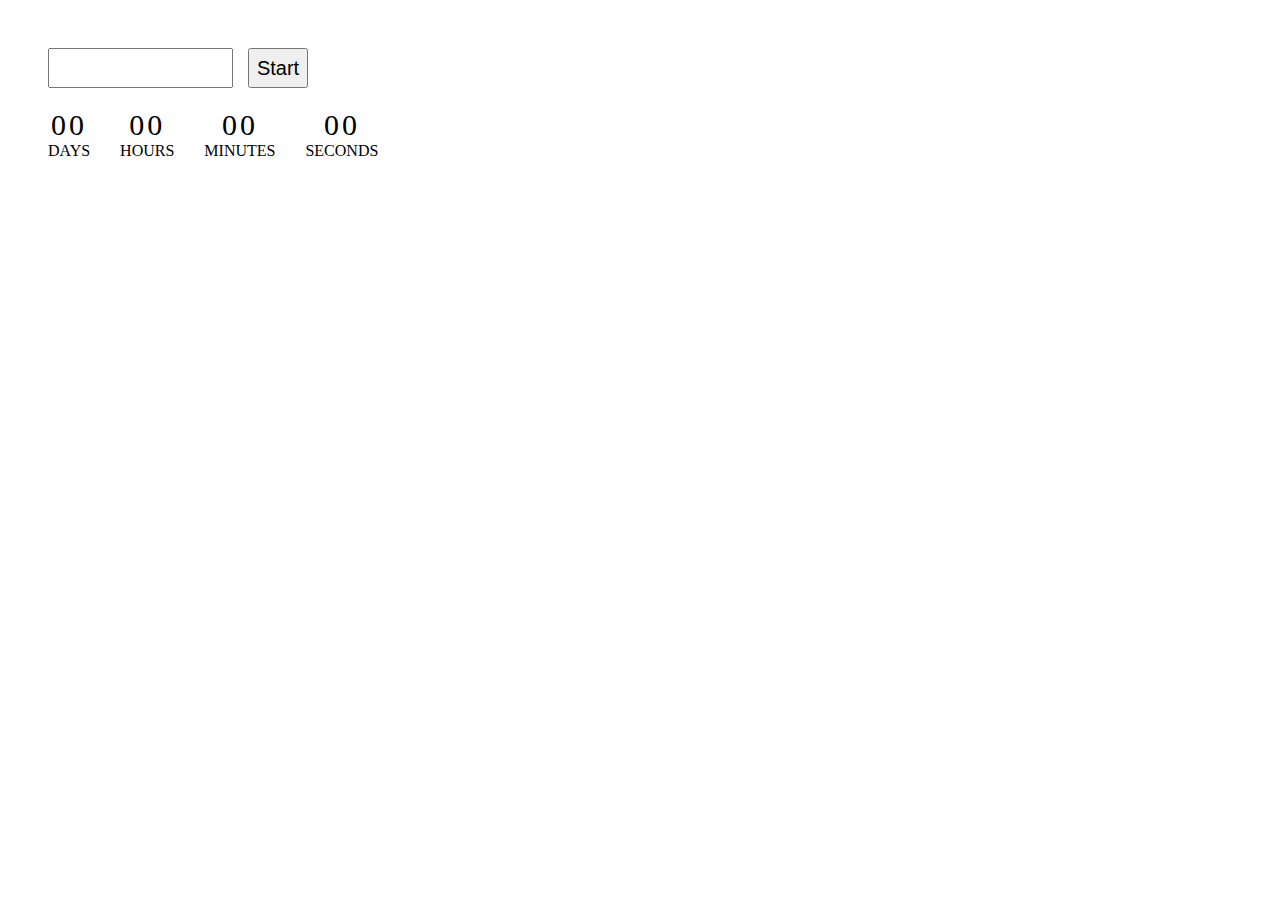
<file: src/1-timer.html>
<!DOCTYPE html>
<html lang="en">
  <head>
    <meta charset="UTF-8" />
    <meta http-equiv="X-UA-Compatible" content="IE=edge" />
    <meta name="viewport" content="width=device-width, initial-scale=1.0" />
    <title>Page Timer</title>
    <link rel="stylesheet" href="./css/timer.css" />
    <script type="module" src="./js/1-timer.js"></script>
  </head>
  <body>
    <main>
      <input type="text" id="datetime-picker" />
      <button type="button" data-start>Start</button>

      <div class="timer">
        <div class="field">
          <span class="value" data-days>00</span>
          <span class="label">Days</span>
        </div>
        <div class="field">
          <span class="value" data-hours>00</span>
          <span class="label">Hours</span>
        </div>
        <div class="field">
          <span class="value" data-minutes>00</span>
          <span class="label">Minutes</span>
        </div>
        <div class="field">
          <span class="value" data-seconds>00</span>
          <span class="label">Seconds</span>
        </div>
      </div>
    </main>
  </body>
</html>
</file>
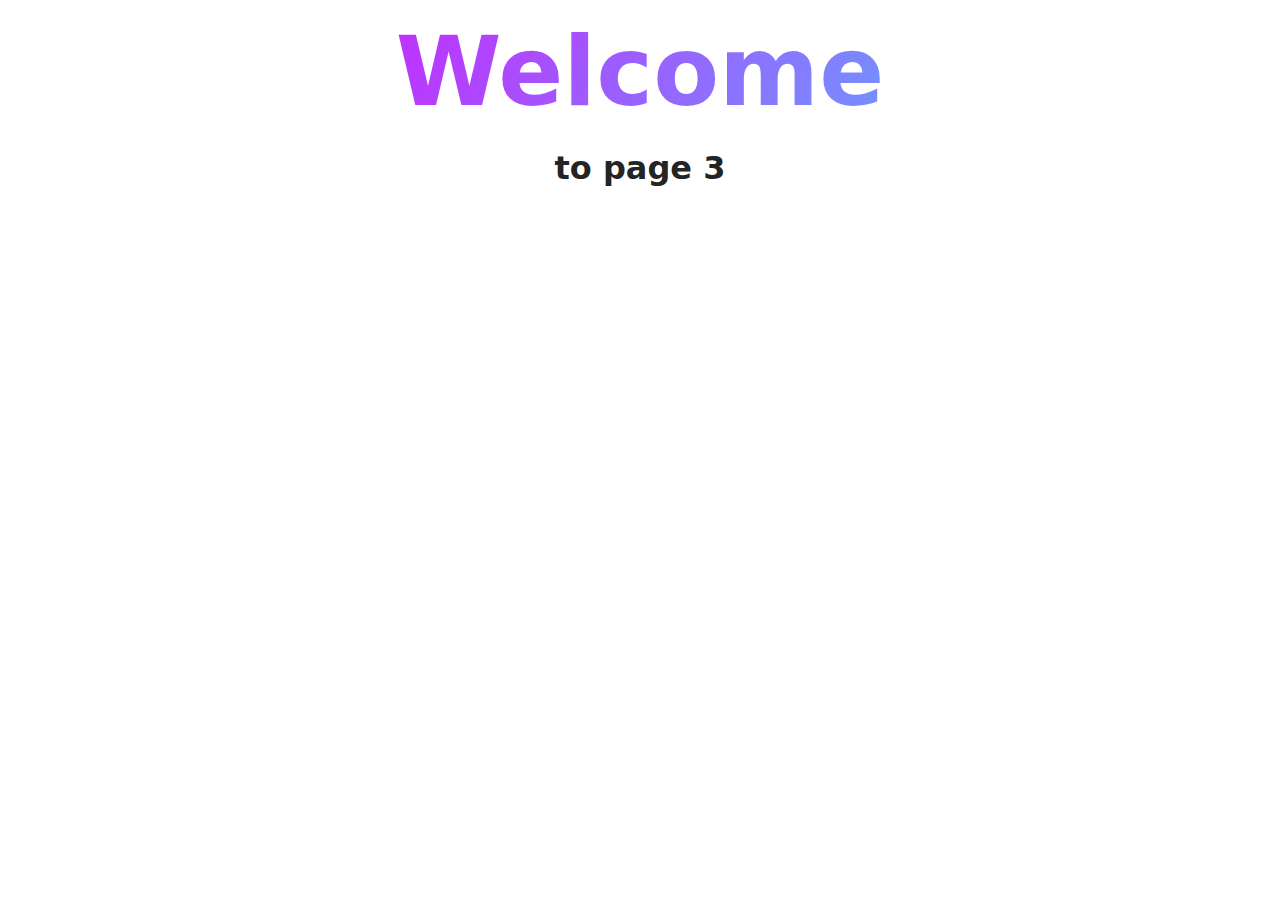
<file: src/2-snackbar.html>
<!DOCTYPE html>
<html lang="en">
  <head>
    <meta charset="UTF-8" />
    <meta http-equiv="X-UA-Compatible" content="IE=edge" />
    <meta name="viewport" content="width=device-width, initial-scale=1.0" />
    <title>Page 3</title>
    <link rel="stylesheet" href="./css/styles.css" />
  </head>
  <body>
    <load
      src="./partials/header.html"
      icon-path="./img/sprite.svg#logo"
      highlight-curr="active"
    />

    <main>
      <div class="container">
        <h1 class="main-title">
          <span class="main-title-gradient">Welcome</span> to page 3
        </h1>
        <load src="./partials/back-link.html" />
      </div>
    </main>

    <load src="./partials/footer.html" />
  </body>
</html>
</file>
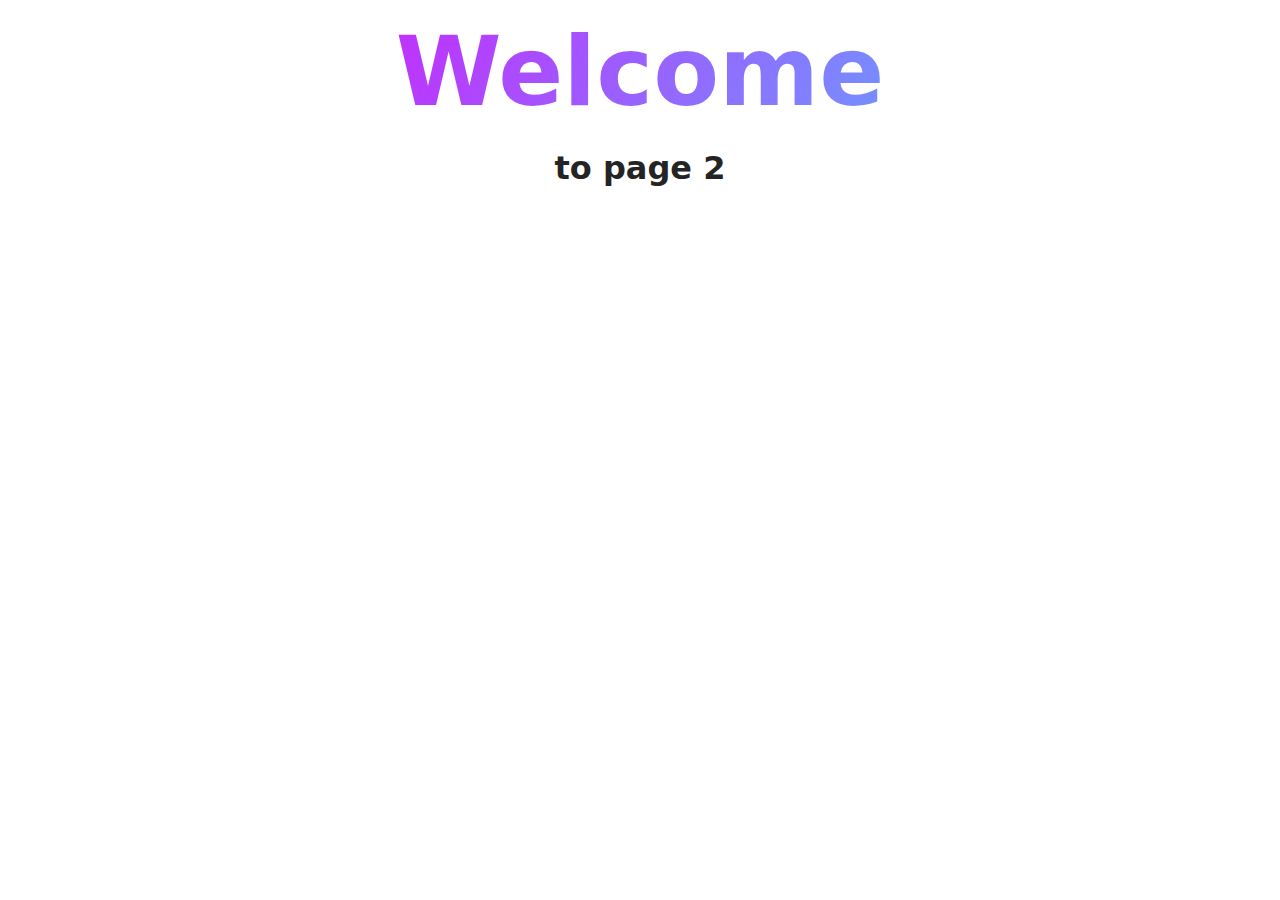
<file: src/page-2.html>
<!DOCTYPE html>
<html lang="en">
  <head>
    <meta charset="UTF-8" />
    <meta http-equiv="X-UA-Compatible" content="IE=edge" />
    <meta name="viewport" content="width=device-width, initial-scale=1.0" />
    <title>Page 2</title>
    <link rel="stylesheet" href="./css/styles.css" />
  </head>
  <body>
    <load
      src="./partials/header.html"
      icon-path="./img/sprite.svg#logo"
      highlight-act="active"
    />

    <main>
      <div class="container">
        <h1 class="main-title">
          <span class="main-title-gradient">Welcome</span> to page 2
        </h1>
        <load src="./partials/back-link.html" />
      </div>
    </main>

    <load src="./partials/footer.html" />
  </body>
</html>
</file>
<file: src/css/timer.css>
main {
  padding: 40px;
  display: flex;
  width: 400px;
  flex-wrap: wrap;
}

.flatpickr-input {
  cursor: pointer;
  font-size: 20px;
  padding-left: 8px;
}

.input {
  box-sizing: border-box;
  display: inline-block;
  height: 40px;
  width: 250px;
  font-size: 20px;
}

button {
  box-sizing: border-box;
  display: inline-block;
  height: 40px;
  width: 60px;
  margin-left: 15px;
  font-size: 20px;
}

.timer {
  display: flex;
  margin-top: 20px;
  gap: 30px;
}

.field {
  display: flex;
  flex-direction: column;
}

.value {
  font-size: 30px;
  text-align: center;
  letter-spacing: 0.1em;
}

.label {
  text-align: center;
  text-transform: uppercase;
}
</file>
<file: src/css/styles.css>
/**
  |============================
  | include css partials with
  | default @import url()
  |============================
*/
/* Common styles */
@import url('./reset.css');
@import url('./base.css');
@import url('./container.css');
@import url('./animations.css');

/* Sections style */
@import url('./header.css');
@import url('./vite-promo.css');
@import url('./badges.css');
@import url('./back-link.css');
@import url('./footer.css');
</file>
